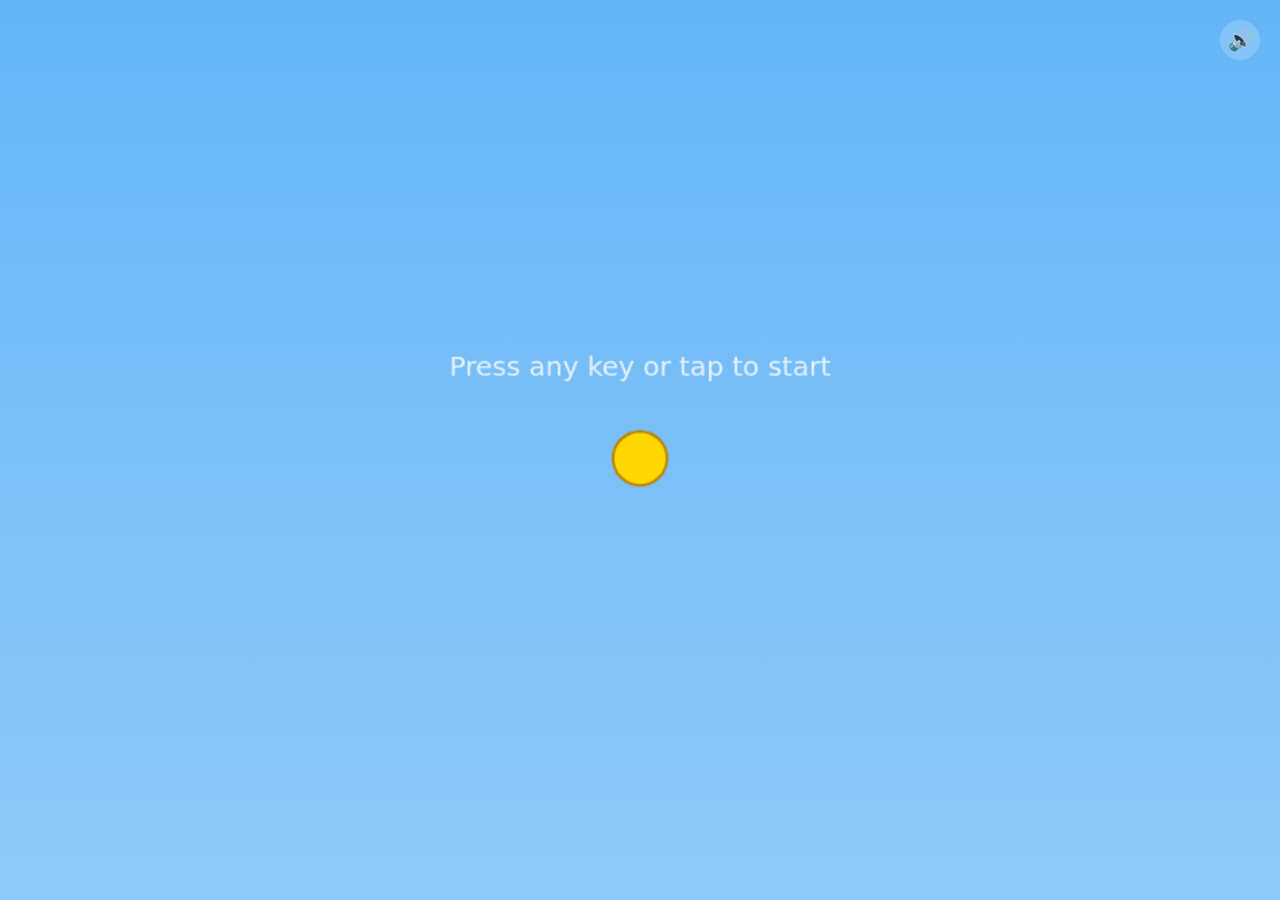
<file: flappy-bird/index.html>
<!DOCTYPE html>
<html lang="en">
<head>
    <meta charset="UTF-8">
    <meta name="viewport" content="width=device-width, initial-scale=1.0, maximum-scale=1.0, user-scalable=no">
    <meta name="description" content="Jojo's Side Project 2 - A fun arcade game">
    <meta name="theme-color" content="#64B5F6">
    <title>Jojo's Side Project 2</title>
    <link rel="stylesheet" href="style.css">
</head>
<body>
    <div class="game-container">
        <!-- The canvas element where we'll draw our game -->
        <canvas id="gameCanvas"></canvas>
        
        <!-- Game Over Screen -->
        <div id="gameOverScreen" class="hidden">
            <div class="game-over-content">
                <h1>Game Over!</h1>
                <p class="final-score">Score: <span id="finalScore">0</span></p>
                <button id="restartButton">Play Again</button>
            </div>
        </div>
    </div>

    <!-- Mute button (outside game container) -->
    <button id="muteButton" aria-label="Toggle Sound">🔊</button>
    
    <!-- Load sounds first -->
    <script src="audio/sounds.js"></script>
    <script src="script.js"></script>
</body>
</html>
</file>
<file: flappy-bird/style.css>
/* Modern CSS reset */
* {
    margin: 0;
    padding: 0;
    box-sizing: border-box;
}

html {
    height: 100%;
    background: linear-gradient(180deg, #64B5F6 0%, #90CAF9 100%) fixed;
}

body {
    margin: 0;
    padding: 0;
    width: 100%;
    height: 100%;
    overflow: hidden;
    position: fixed;
    /* Prevent bounce scroll on iOS */
    overscroll-behavior: none;
    /* Prevent pull-to-refresh */
    touch-action: none;
    /* Prevent text selection */
    user-select: none;
    -webkit-user-select: none;
    /* Center everything */
    display: flex;
    justify-content: center;
    align-items: center;
    /* Better font rendering */
    -webkit-font-smoothing: antialiased;
    font-family: system-ui, -apple-system, BlinkMacSystemFont, 'Segoe UI', Roboto, sans-serif;
}

.game-container {
    position: relative;
    width: 100%;
    max-width: 400px;  /* Match canvas width */
    height: 600px;     /* Back to original height */
    margin: 20px;
   
    /* Ensure proper stacking */
    z-index: 1;
    /* Center canvas inside container */
    display: flex;
    justify-content: center;
    align-items: center;
}

#gameCanvas {
    /* Make canvas responsive within container */
    width: 100%;
    height: 100%;
    /* Preserve aspect ratio */
    object-fit: contain;
    /* Remove previous border and shadow (now on container) */
    border: none;
    box-shadow: none;
    /* Smooth edges */
    image-rendering: -webkit-optimize-contrast;
    image-rendering: crisp-edges;
}

#gameOverScreen {
    position: absolute;  /* Position relative to game container */
    top: 0;
    left: 0;
    width: 100%;
    height: 100%;
    background: rgba(0, 0, 0, 0.8);
    display: flex;
    justify-content: center;
    align-items: center;
    z-index: 1000;
    opacity: 1;
    transition: opacity 0.3s ease;
    border-radius: 16px;  /* Match container radius */
}

#gameOverScreen.hidden {
    opacity: 0;
    pointer-events: none;
}

.game-over-content {
    background: white;
    padding: 2rem;
    border-radius: 15px;
    text-align: center;
    box-shadow: 0 4px 6px rgba(0, 0, 0, 0.1);
    transform: translateY(0);
    transition: transform 0.3s ease;
}

.game-over-content h1 {
    color: #2c3e50;
    font-size: 2.5rem;
    margin-bottom: 1rem;
}

.final-score {
    font-size: 1.5rem;
    color: #34495e;
    margin-bottom: 1.5rem;
}

#restartButton {
    background: #43A047;
    color: white;
    border: none;
    padding: 1rem 2rem;
    font-size: 1.2rem;
    border-radius: 8px;
    cursor: pointer;
    transition: all 0.3s ease;
}

#restartButton:hover {
    background: #388E3C;
    transform: translateY(-2px);
    box-shadow: 0 2px 8px rgba(0, 0, 0, 0.2);
}

#restartButton:active {
    transform: translateY(0);
}

#muteButton {
    position: fixed;
    top: 20px;
    right: 20px;
    width: 40px;
    height: 40px;
    border: none;
    background: rgba(255, 255, 255, 0.2);
    border-radius: 50%;
    cursor: pointer;
    font-size: 20px;
    display: flex;
    align-items: center;
    justify-content: center;
    backdrop-filter: blur(5px);
    transition: all 0.3s ease;
    z-index: 1001;
    opacity: 1;
    pointer-events: auto;
}

#muteButton.hidden {
    opacity: 0;
    pointer-events: none;
    transform: translateY(-20px);
}

#muteButton:hover {
    background: rgba(255, 255, 255, 0.3);
    transform: scale(1.1);
}

#muteButton:active {
    transform: scale(0.95);
}

/* Hide canvas on very small screens */
@media (max-width: 300px) {
    .game-container {
        display: none;
    }
    body::after {
        content: "Screen too small for gameplay";
        color: white;
        text-align: center;
        padding: 20px;
        font-family: system-ui, -apple-system, BlinkMacSystemFont, 'Segoe UI', Roboto, sans-serif;
    }
}
</file>
